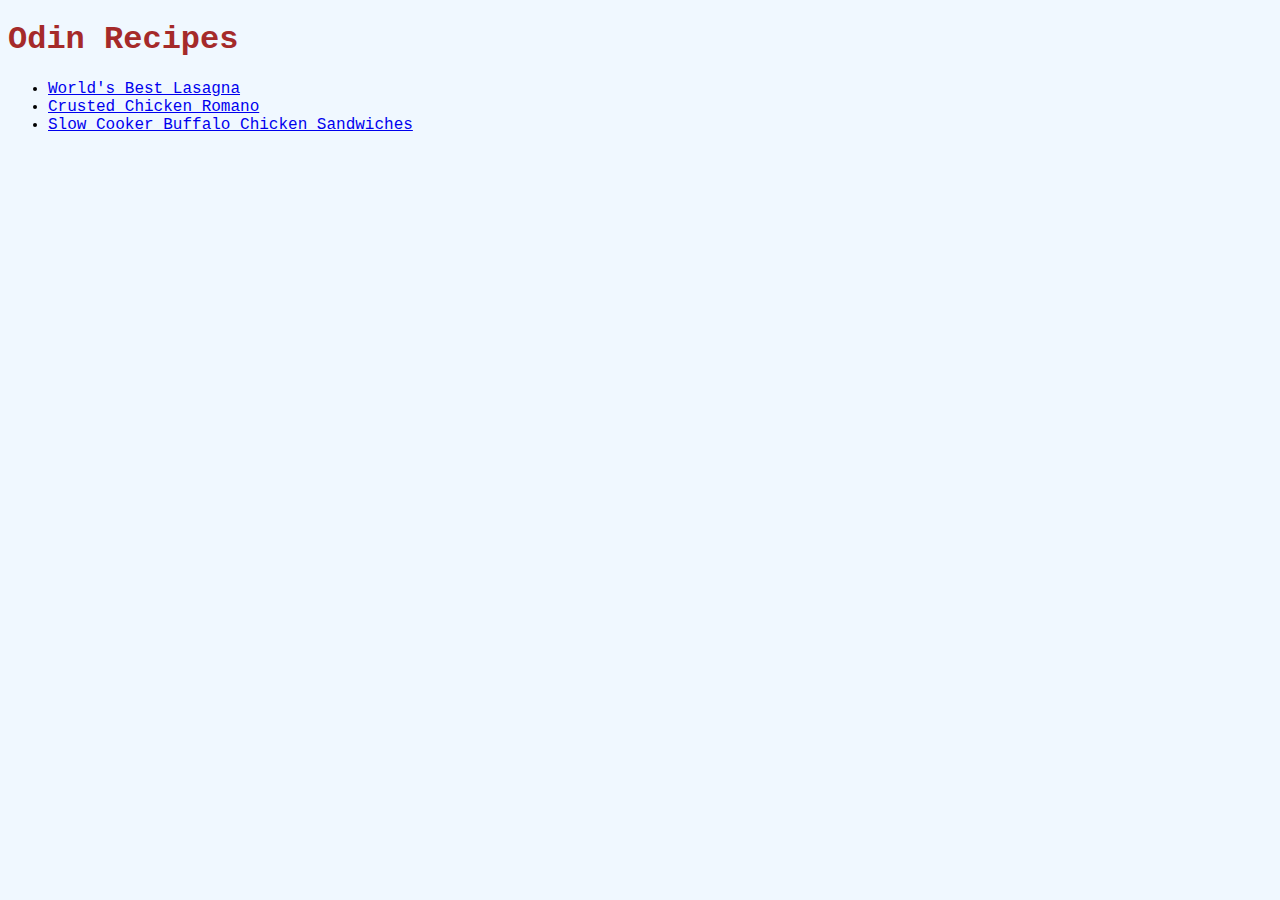
<file: index.html>
<!DOCTYPE html>
<html lang="en">
  <head>
    <meta charset="UTF-8" />
    <meta name="viewport" content="width=device-width, initial-scale=1.0" />
    <title>Odin Recipes</title>
    <link rel="stylesheet" href="/style.css" />
  </head>
  <body>
    <h1>Odin Recipes</h1>

    <ul>
      <li><a href="recipes/lasagna.html">World's Best Lasagna</a></li>
      <li><a href="recipes/chicken-romano.html">Crusted Chicken Romano</a></li>
      <li>
        <a href="recipes/buffalo-chicken-sandwich.html"
          >Slow Cooker Buffalo Chicken Sandwiches</a
        >
      </li>
    </ul>
  </body>
</html>
</file>
<file: style.css>
body {
  background-color: aliceblue;
  font-size: 16px;
  font-family: "Courier New", Courier, monospace;
}

h1,
h2 {
  color: brown;
}
</file>
